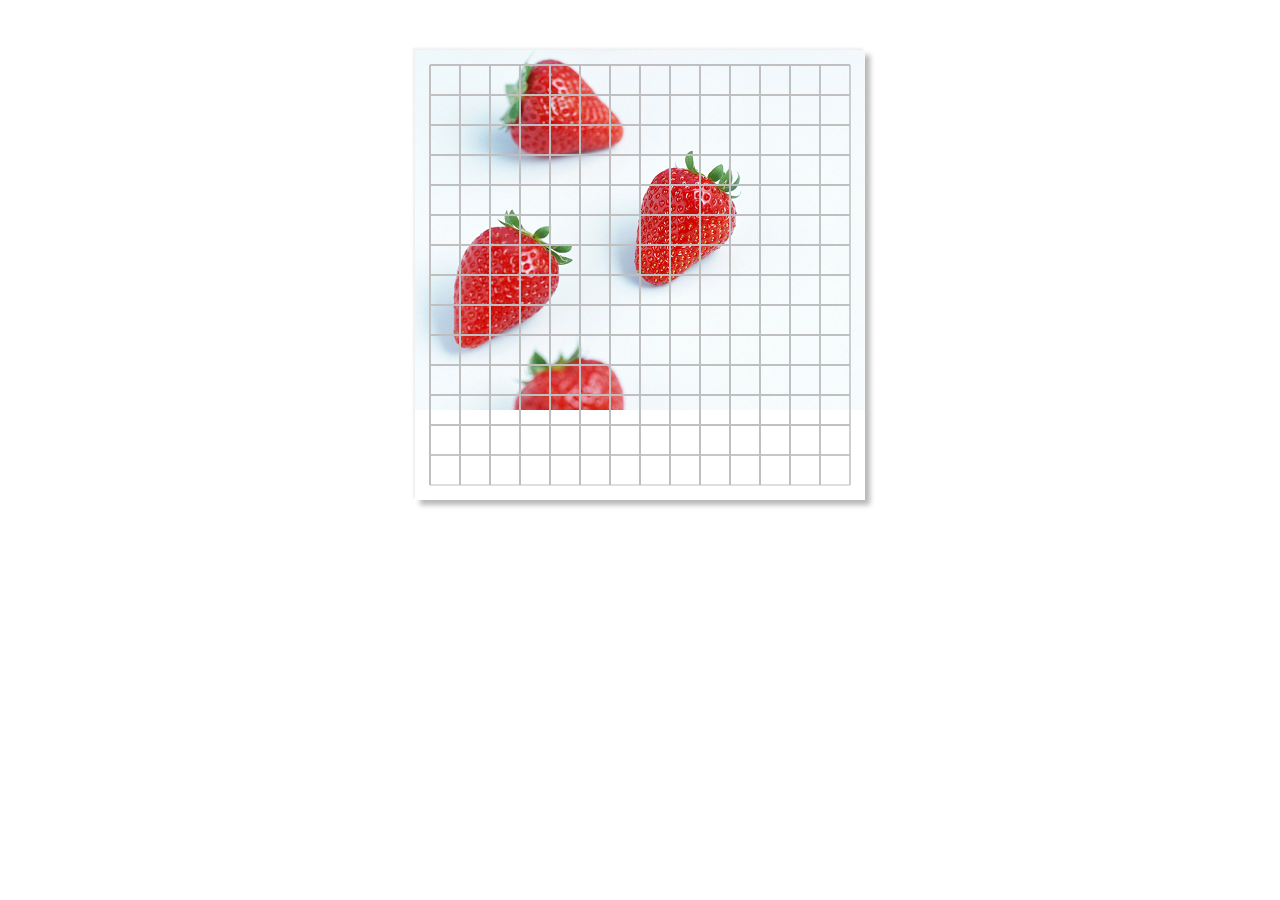
<file: untitled1/.idea/index.html>
<!DOCTYPE html>
<html lang="en">
<head>
    <meta charset="UTF-8">
    <title>五子棋</title>
    <link rel="stylesheet" type="text/css" href="css/style.css">
</head>
<body>
<canvas id="chess" width="450px" height="450px">
</canvas>
<script type="text/javascript" src="js/script.js" >
</script>
</body>
</html>
</file>
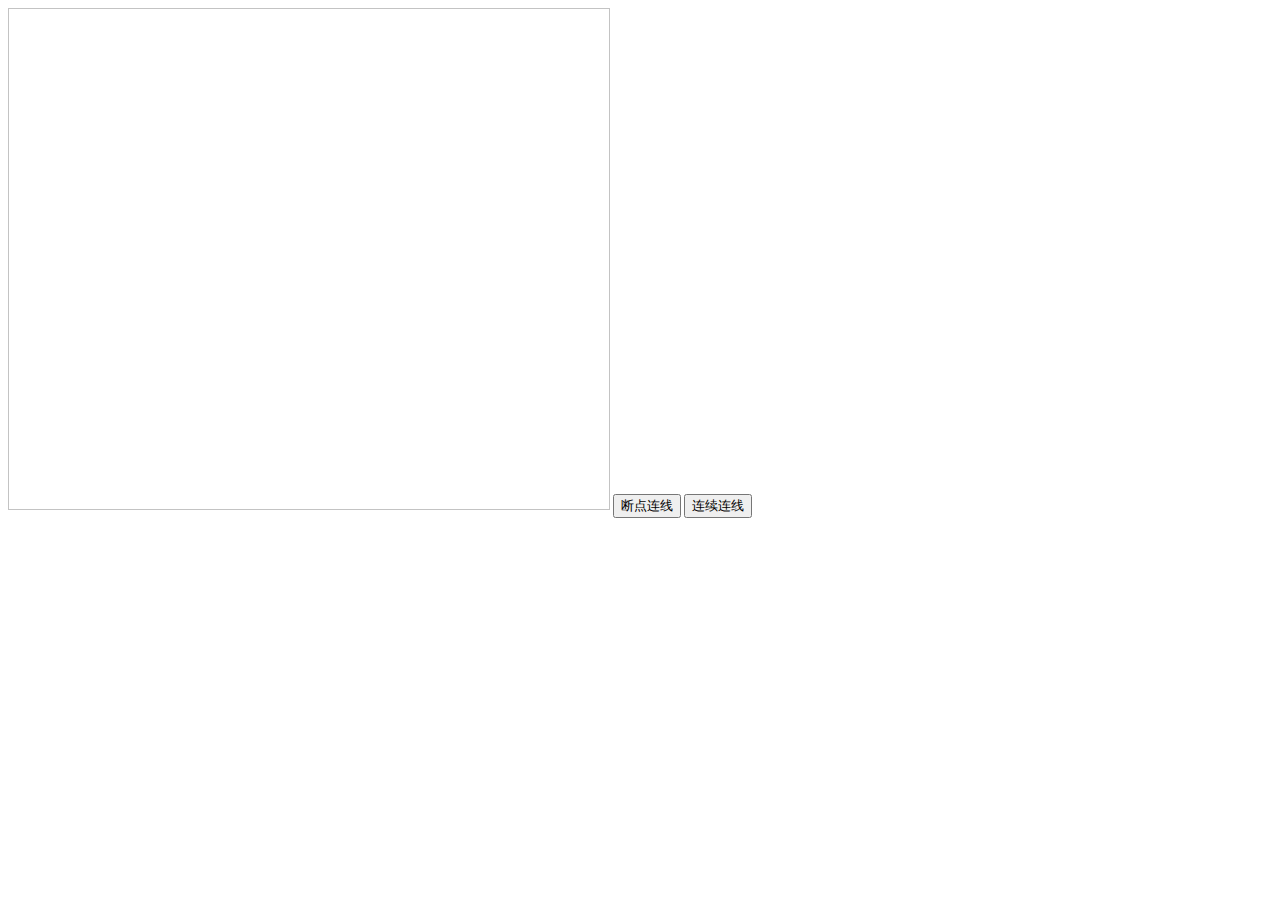
<file: Study.html>
<!DOCTYPE html>
<html lang="en">
<head>
    <meta http-equiv="Content-Type" content="text/html; charset=UTF-8" />
    <title>两点之间画直线</title>
    <style type="text/css">
        body{
            font-size:12px;
        }
    </style>
</head>

<body>
<canvas id="myCanvas" width="600" height="500" style="border:1px solid #c3c3c3;">
    Your browser does not support the canvas element.
</canvas>
<button type="button" onclick="duandian()">断点连线</button>
<button type="button" onclick="lianxu()">连续连线</button>
<script type="text/javascript">
    <!--
    var dhbd=0;
    function duandian()
    {dhbd=0;dot.splice(0,4);}
    function lianxu()
    {dhbd=1;dot.splice(0,4);}
    var dot=new Array();
    document.onmousedown =function (a)//mouseDown() 函数当鼠标按钮在段落上被按下时触发；mouseUp() 函数在鼠标按钮被释放时触发
    {
        //若div存在，则删除
        if(document.getElementById('line_div')){
            var clearDiv=document.getElementById("line_div");
            clearDiv.parentNode.removeChild(clearDiv);
        }
        //按下时创建一个事件
        if(!a) a=window.event;
        //获取x轴、y轴坐标
        var x;
        var y;

        //当数组长度大于等于4时，清空数组
        if(dhbd==0){if(dot.length>=4) dot.splice(0,4);}
        if(dhbd==1){if(dot.length>=4) {dot[0]=dot[2];
       dot[1]=dot[3];dot.splice(2,2);};}
        //将x、y添加到数组中,数组中保存了两组坐标值，相当于页面上的A(x1,y1)、B(x2,y2)两点
        if (a.clientX<=600&&a.clientY<=500) {x=a.clientX; y=a.clientY; dot.push(x,y);}//防止点到画布以外；
        //当数组长度为4时，画线。
        if(dot.length==4){
            //计算div的长和宽
            var c=document.getElementById("myCanvas");
            var cxt=c.getContext("2d");
            cxt.moveTo(dot[0],dot[1]);
            cxt.lineTo(dot[2],dot[3]);
           // cxt.lineTo(10,70);
            cxt.stroke();
        }
    }
    -->
</script>
</body>
</html>
</file>
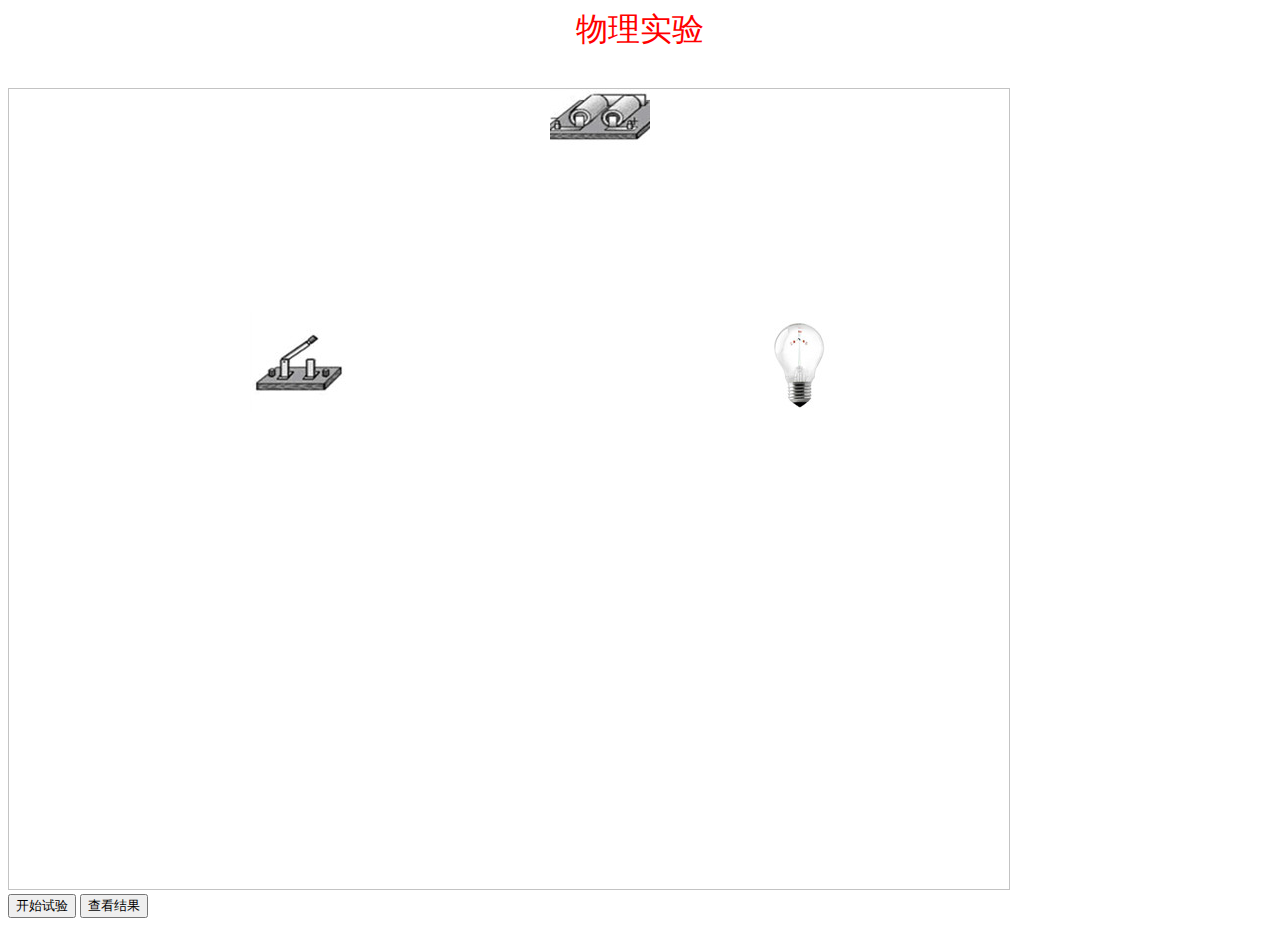
<file: wlsy.html>
<!DOCTYPE html>
<html lang="en">
<head>
    <meta charset="UTF-8">
    <style type="text/css">
        .headline {
            color: #F00;
            font-family: "黑体";
            font-size: xx-large;
            text-align: center;
            height: 80px;
            width: auto;
        }
        .kongjian{
            width:400px; height:150px;
            text-align:center;
            font-family:"宋体";
            font-size:12px;
            color:#FFFFFF;  }
        .p1{ line-height:1.2em;}
    </style>
    <title>物理实验</title>
</head>
<body>
<script type="text/javascript">
    var kj1num=0;
    var kj2num=0;
    var kj3num=0;
    var dot=new Array();
        function start() {
            kj1num=0;
            kj2num=0;
            kj3num=0;
            document.getElementById("dp").src="小灯泡.jpg"
    }
    function kj1oneclick(){
            if(kj1num<2) {kj1num++;}
        else {confirm("请注意不要让电源短路"); kj1num++;}
        if(dot.length<4) dot.push(600,80);
        if(dot.length==4){
            var c=document.getElementById("myCanvas");
            var cxt=c.getContext("2d");
            cxt.moveTo(dot[0],dot[1]);
            cxt.lineTo(dot[2],dot[3]);
            // cxt.lineTo(10,70);
            cxt.stroke();
            dot.splice(0,4);
        }
        }
    function kj2oneclick(){
        kj2num++;
        if(dot.length<4) dot.push(300,400);
        if(dot.length==4){
            var c=document.getElementById("myCanvas");
            var cxt=c.getContext("2d");
            cxt.moveTo(dot[0],dot[1]);
            cxt.lineTo(dot[2],dot[3]);
            // cxt.lineTo(10,70);
            cxt.stroke();
            dot.splice(0,4);
        }
    }
        }
    function kj3oneclick(){
        kj3num++;
        if(dot.length<4) dot.push(700,300);
        if(dot.length==4){
            var c=document.getElementById("myCanvas");
            var cxt=c.getContext("2d");
            cxt.moveTo(dot[0],dot[1]);
            cxt.lineTo(dot[2],dot[3]);
            // cxt.lineTo(10,70);
            cxt.stroke();
            dot.splice(0,4);
        }
    }
        }
        function shiyan() {
            if (kj1num==2||kj2num==2||kj3num==2) document.getElementById("dp").src="灯泡亮.jpg";
        }

</script>

<div class="headline">物理实验</div>
<canvas id="myCanvas" width="1000" height="800" style="border:1px solid #c3c3c3;">
    Your browser does not support the canvas element.
</canvas>
<div height="600">
    <DIV class="kongjian" id=KJ1 style="POSITION: absolute; LEFT: 400px; TOP: 77px">
        <P class=p1><img style="CURSOR: pointer"  src="电池.jpg" onclick="kj1oneclick()">
        </P>
        <P class=p1 id=KJname1>电池</P></DIV>
    <DIV class="kongjian" id=KJ2 style="POSITION: absolute; LEFT: 100px; TOP: 300px">
        <P class=p1><img style="CURSOR: pointer"  src="开关.jpg" onclick="kj2oneclick()">
        </P>
        <P class=p1 id=KJname2>开关</P></DIV>
    <DIV class="kongjian" id=KJ3 style="POSITION: absolute; LEFT: 600px; TOP: 300px">
        <P class=p1><img id=dp style="CURSOR: pointer"  src="小灯泡.jpg" onclick="kj3oneclick()">
        </P>
        <P class=p1 id=KJname3>小灯泡</P></DIV>
</div>
<div><button onclick="start()">开始试验</button>
<button onclick="shiyan()">查看结果</button> </div>
</body>
</html>
</file>
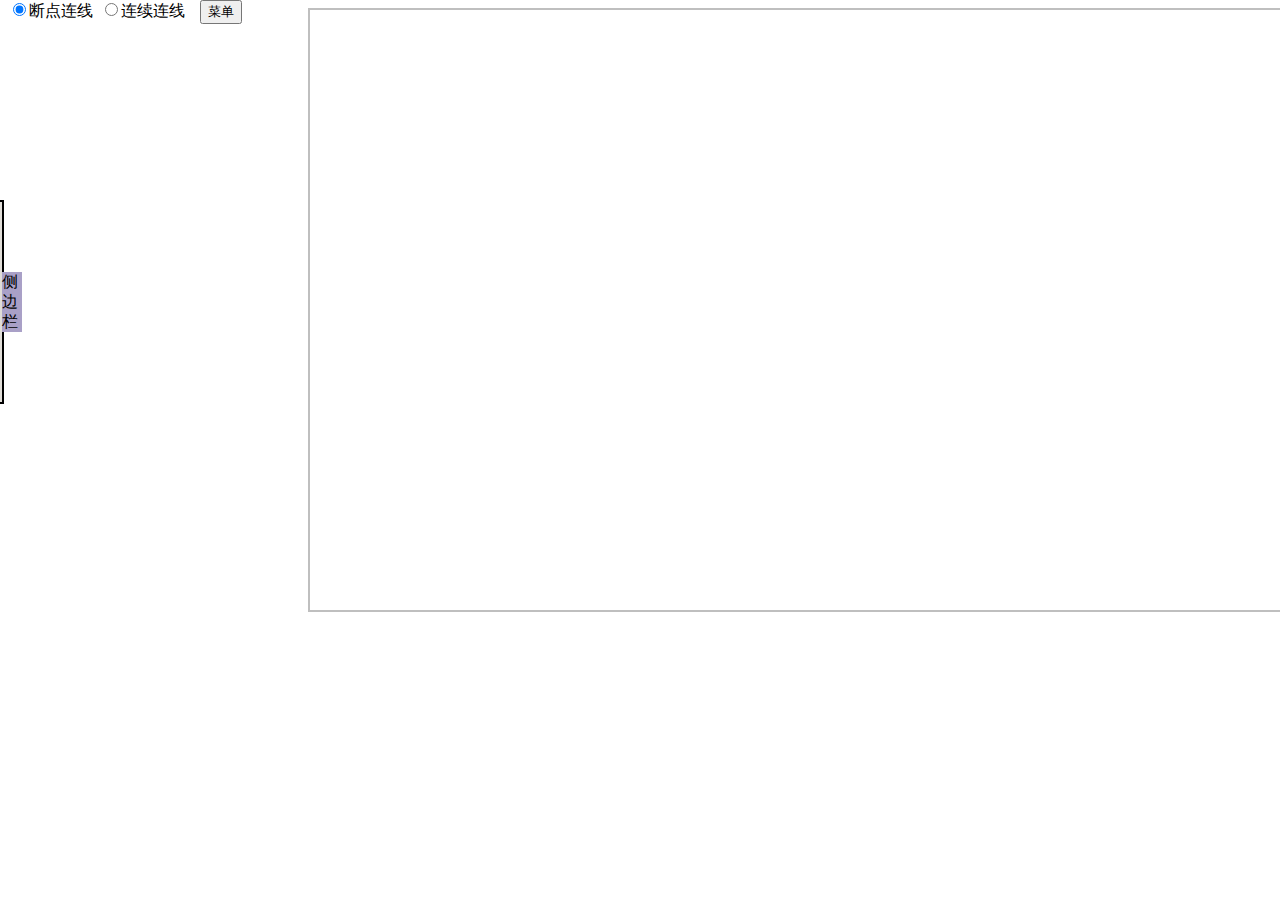
<file: 画线页面.html>
<!DOCTYPE html PUBLIC "-//W3C//DTD XHTML 1.0 Transitional//EN" "http://www.w3.org/TR/xhtml1/DTD/xhtml1-transitional.dtd"> 
<html xmlns="http://www.w3.org/1999/xhtml"> 

<head> 
<meta http-equiv="Content-Type" content="text/html; charset=utf-8" /> 
<title>两点间连线</title> 
<style type="text/css"> 
.style1 { 
  font-size: x-small; 
} 
#div1{width:150px; height:200px; background:rgb(224, 221, 216); position:absolute; left:-150px; top:200px; border-style:solid; border-width:2px}
#div1 span { position:absolute; width:20px; height:60px; line-height:20px; background:rgb(169, 160, 199); right:-20px; top:70px;}
#div2 {width:100px; height:200px; background:#ccc; display:none; position:absolute; left:200px; top:24px}
</style> 
<script type="text/javascript"> 
function showHide()
{
	var oDiv2 = document.getElementById('div2');
	
	if(oDiv2.style.display=='block')
	{
		oDiv2.style.display='none';
	}else
	{
		oDiv2.style.display='block';
	}
}



/**
  画点
*/  
function makedot(x, y){ 
 pointDiv = "<div style='height:5px;position:absolute;left:" + x +
   "px;top:" + y + "px;width:5px;background:#f00;overflow:hidden'></div>"; 
 return pointDiv;
} 
/** 
 根据两点坐标画直线。 
*/ 

function line(x1,y1,x2,y2){ 
 var slope; //斜率
 var direction;//坐标运动方向
 var tx = x2 - x1;
 var ty = y2 - y1;
 if(tx == 0 && ty == 0)return;
 var points = "";
 var axis;//坐标轴上的坐标
 if(Math.abs(tx) >= Math.abs(ty)){//在x轴上移动
   direction = tx > 0 ? 1 : -1;
   tx = Math.abs(tx);
   slope = ty / tx;
   axis = x1;
   for(i = 0; i < tx; i ++){
     points += makedot(axis, y1 + i * slope);
     axis += direction;
   }
    
 }else{//在y轴上移动
   direction = ty > 0 ? 1 : -1;
   ty = Math.abs(ty);
   slope = tx / ty; 
   axis = y1;  
   for(i = 0; i < ty; i ++){
     points += makedot(x1 + i * slope, axis);
     axis += direction;
   }
 }
 var container = document.getElementById("container");
 container.innerHTML += points; 
} 
var oldPoint = null;
//获取鼠标位置
function mousePosition(ev){
  ev = ev || window.event;
 if(ev.pageX || ev.pageY){
    return {x:ev.pageX, y:ev.pageY};
  }
  var doc = document.documentElement, body = document.body;
  var pageX = event.clientX + (doc && doc.scrollLeft || body && body.scrollLeft || 0) - (doc && doc.clientLeft || body && body.clientLeft || 0);
  var pageY = event.clientY + (doc && doc.scrollTop || body && body.scrollTop || 0) - (doc && doc.clientTop || body && body.clientTop || 0);    
  return {x:pageX, y:pageY};
}

function recordPoint(ev){
  
  var point = mousePosition(ev);
  
  if(oldPoint != null){
	  var oRad2=document.getElementById('rad2');
	  var oRad1=document.getElementById("rad1");
	  if(a<1&&oRad1.checked)
	  {
		   var a=1;
		  return oldPoint = point;
		  
		  
	  }
    line(oldPoint.x, oldPoint.y, point.x, point.y);
	
	if(oRad1.checked)
	{
		var a=1;
		return oldPoint=null;
		
	}
	else if(oRad2.checked)
	{
		var a=0;
	}
  }
  oldPoint = point;
}



window.onload=function ()
{
var oDiv=document.getElementById('div1');
	
	oDiv.onmouseover=function()
	{
		startMove();
	};
	oDiv.onmouseout=function()
	{
		startMove2();
	};
};

var timer=null;

function startMove()
{
	var oDiv=document.getElementById('div1');
	
	clearInterval(timer);
	timer=setInterval(function (){
		    if(oDiv.offsetLeft==0)
			{
				clearInterval(timer);
			}  
			else
			{
				oDiv.style.left=oDiv.offsetLeft+10+'px';
			}
		},30);
}

function startMove2()
{
	var oDiv=document.getElementById('div1');
	
	clearInterval(timer);
	timer=setInterval(function ()
	{
		if(oDiv.offsetLeft==-150)
		{
			clearInterval(timer);
		}
		else
		{
			oDiv.style.left=oDiv.offsetLeft-10+'px';
		}
	},30);

}
</script>
</head> 

<body id="body1"> 
<div id="container" style="width: 1000px; height: 600px; margin-Left:300px; border:2px #bfbfbf solid;" onclick="recordPoint(event);">
</div>
<label id="lab1" style=" position: absolute; top:0px" ><input id="rad1" type="radio" name="radio" value="1" checked="checked">断点连线</label>
<label id="lab2" style=" position: absolute; top:0px; left:100px" ><input id="rad2" type="radio" name="radio" value="2">连续连线</label>
<div id="div1">
    <span>侧边栏</span>
</div>

<input name="按钮" type="button" style="position:absolute; left:200px; top:0px" onclick="showHide()" value="菜单"/>
<div id="div2" >

</div>
<script type="text/javascript"> 
  //line(19,19,22,300); 
</script>
</body> 
</html>
</file>
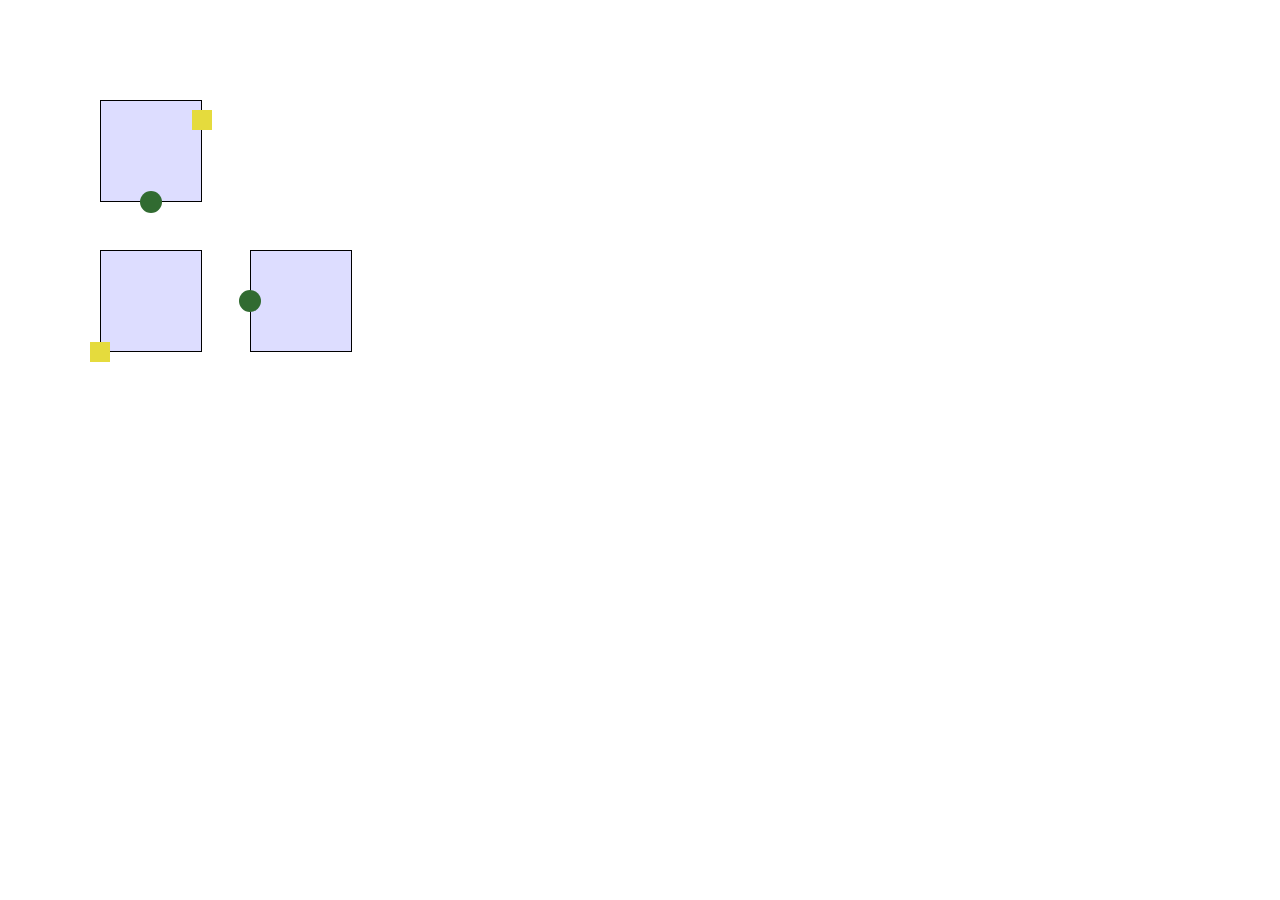
<file: untitled2/.idea/study.html>
<!DOCTYPE html>
<html lang="en">
<head>
    <meta charset="UTF-8">
    <title>Title</title>
    <script src="jquery-1.9.0.js"></script>
    <script src="jquery-ui-1.9.2-min.js"></script>
    <script src="jquery.jsPlumb-1.4.0-all.js"></script>
    <link rel="stylesheet" type="text/css" href="css/style.css">
</head>
<body>
<script type="text/javascript" src="js/script.js" ></script>
<div id="state1" class="item"></div>
<div id="state2" class="item"></div>
<div id="state3" class="item"></div>
</body>
</html>
</file>
<file: untitled1/.idea/css/style.css>
canvas{
     display: block;
     margin:50px auto;
     box-shadow: -2px -2px 2px #EFEFEF,5px 5px 5px #B9B9B9;
 }
</file>
<file: untitled2/.idea/css/style.css>
.dragActive { border:2px dotted orange; }
.dropHover { border:1px dotted red; }
.item {
    border: 1px solid black;
    background-color: #ddddff;
    width: 100px;
    height: 100px;
    position: absolute;
}
#state1 {
    left: 100px;
    top: 100px;
}

#state2 {
    left: 250px;
    top: 250px;
}

#state3 {
    left: 100px;
    top: 250px;
}
</file>
